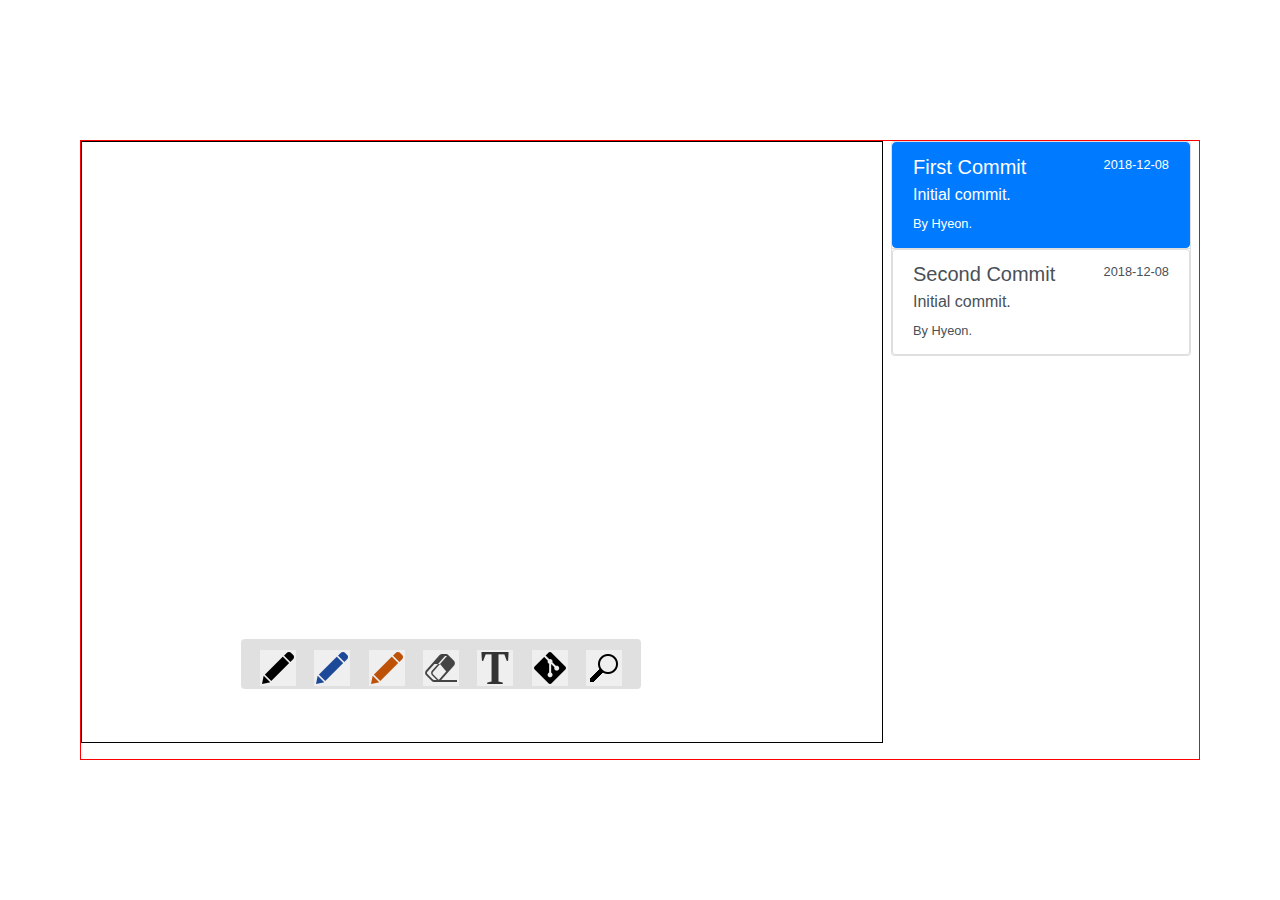
<file: HCI-Project/index.html>
<!DOCTYPE html>
<html lang="en">
<head>
    <meta name="viewport" content="width=device-width, initial-scale=1">
</head>
<head>
    <meta charset="UTF-8">
    <title>Catch mind in your Note!</title>
    <link rel="stylesheet" href="css/main_view.css">
    <link rel="stylesheet" href="css/bootstrap.css">
</head>
<body>
    <div id="container">
        <!-- Canvas -->
        <canvas id="mainCanvas" height="600" width="800"></canvas>

        <!-- History Components -->
        <div class="main_common list-group" id="history">
            <ol class="list-group">
                <li class="list-group-item" style="padding: 0;">
                    <a href="#" class="list-group-item list-group-item-action active">
                        <div class="justify-content-between d-flex">
                            <h5 class="mb-1">First Commit</h5>
                            <small>2018-12-08</small>
                        </div>
                        <p class="mb-1">Initial commit.</p>
                        <small>By Hyeon.</small>
                    </a>
                </li>
                <li class="list-group-item" style="padding: 0;">
                    <a href="#" class="list-group-item list-group-item-action">
                        <div class="justify-content-between d-flex">
                            <h5 class="mb-1">Second Commit</h5>
                            <small>2018-12-08</small>
                        </div>
                        <p class="mb-1">Initial commit.</p>
                        <small>By Hyeon.</small>
                    </a>
                </li>
            </ol>
        </div>

        <!-- Tool Box and Buttons -->
        <nav class="navbar navbar-light rounded" style="background-color: #e0e0e0;" id="controls">
            <button class="button" id="pen-black" type="button"><img class="buttonImage" src="imgs/pen.png"></button>
            <button class="button" id="pen-blue" type="button"><img class="buttonImage" src="imgs/pen_blue.png"></button>
            <button class="button" id="pen-red" type="button"><img class="buttonImage" src="imgs/pen_red.png"></button>
            <button class="button" id="eraser" type="button"><img class="buttonImage" src="imgs/eraser.png"></button>
            <button class="button" id="text" type="button"><img class="buttonImage" src="imgs/text.png"></button>
            <button class="button" id="commitModalButton" type="button" data-toggle="modal" data-target="#commitModal">
                <img class="buttonImage" src="imgs/commit.png">
            </button>

            <!-- Commit Modal -->
            <div class="modal fade" id="commitModal" tabindex="-1" role="dialog" aria-labelledby="modalLabel" aria-hidden="true">
                <div class="modal-dialog" role="document">
                    <div class="modal-content">
                        <div class="modal-header">
                            <h5 class="modal-title" id="modalLabel">Commit Message</h5>
                            <button type="button" class="close" data-dismiss="modal" aria-label="Close">
                                <span aria-hidden="true">&times;</span>
                            </button>
                        </div>
                        <div class="modal-body">
                            <h6>commit message</h6>
                            <textarea id="commitMessage"></textarea>
                        </div>
                        <div class="modal-footer">
                            <button type="button" class="btn btn-primary" data-dismiss="modal" id="commitButton">Commit</button>
                            <button type="button" class="btn btn-secondary" data-dismiss="modal">Close</button>
                        </div>
                    </div>
                </div>
            </div>

            <button class="button" id="showCommitModalButton" type="button" data-toggle="modal" data-target="#showCommitModal">
                <img class="buttonImage" src="imgs/button_search.png">
            </button>


            <!-- Show Commit Modal -->
            <div class="modal fade" id="showCommitModal" tabindex="-1" role="dialog" aria-labelledby="showCommitModalLabel" aria-hidden="true">
                <div class="modal-dialog" role="document">
                    <div class="modal-content">
                        <div class="modal-header">
                            <h5 class="modal-title" id="showCommitModalLabel">Commit Message</h5>
                            <button type="button" class="close" data-dismiss="modal" aria-label="Close">
                                <span aria-hidden="true">&times;</span>
                            </button>
                        </div>
                        <div class="modal-body">
                            <h6>commit message</h6>
                            <textarea id="showCommit"></textarea>
                        </div>
                        <div class="modal-footer">
                            <button type="button" class="btn btn-primary" data-dismiss="modal" id="showCommitButton">Show</button>
                            <button type="button" class="btn btn-secondary" data-dismiss="modal">Close</button>
                        </div>
                    </div>
                </div>
            </div>
            <!--<label for="showCommit">commit message</label><textarea id="showCommit"></textarea>-->
        </nav>
    </div>
    <script src="https://ajax.googleapis.com/ajax/libs/jquery/1.12.4/jquery.min.js"></script>
    <script type="text/javascript" src="js/bootstrap.js"></script>
    <script src="js/canvas.js"></script>
</body>
</html>
</file>
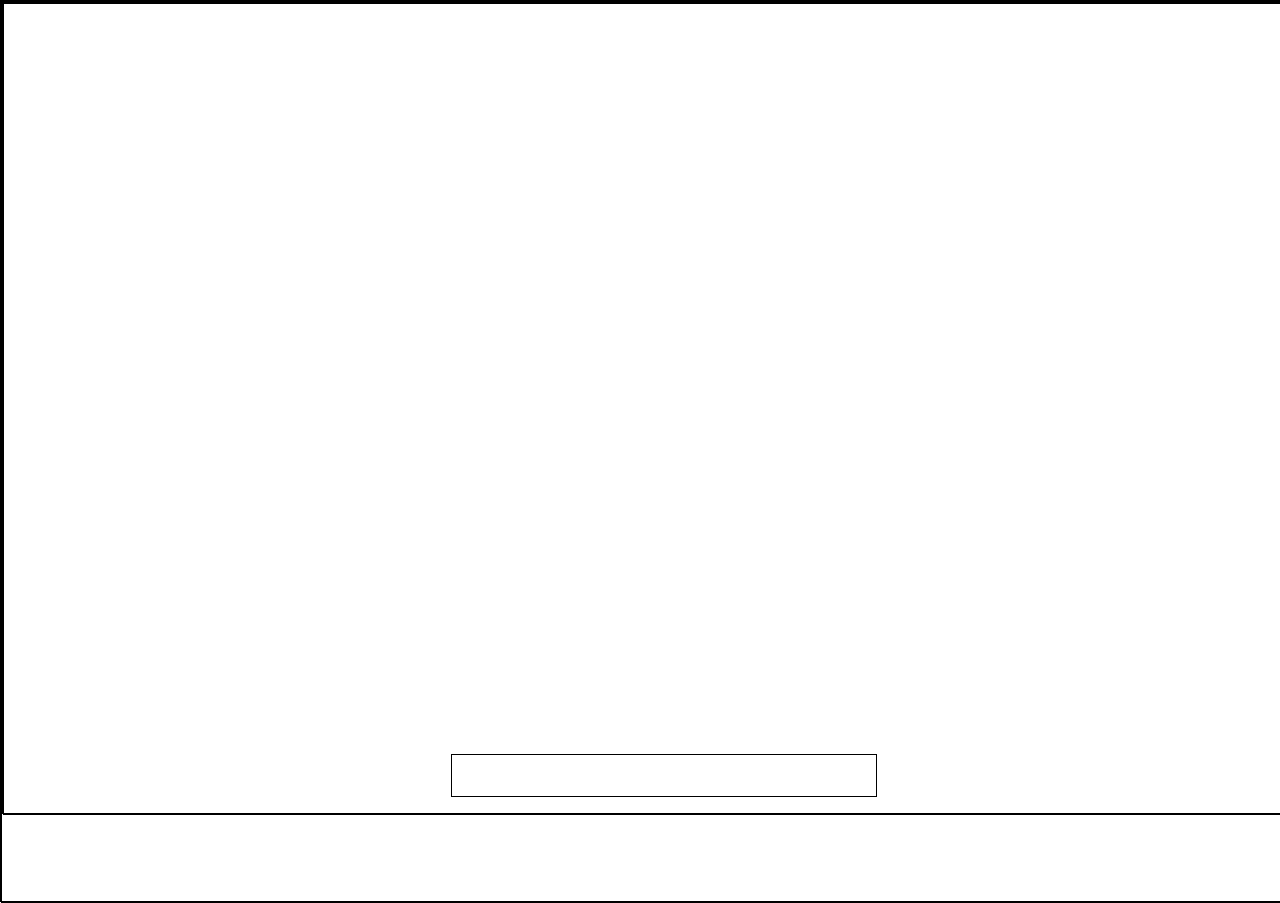
<file: hci-project_B.html>
<!DOCTYPE html>
<html>

<head>
  <meta charset="utf-8">
  <title>main_view</title>
  <meta name="generator" content="Google Web Designer 5.0.0.1126">
  <style type="text/css" id="gwd-text-style">
    * {
      border: 1px solid black;
    }
    p {
      margin: 0px;
    }
    h1 {
      margin: 0px;
    }
    h2 {
      margin: 0px;
    }
    h3 {
      margin: 0px;
    }
  </style>
  <style type="text/css">
    html, body {
      width: 100%;
      height: 100%;
      margin: 0px;
    }
    body {
      background-color: transparent;
      transform: perspective(1400px) matrix3d(1, 0, 0, 0, 0, 1, 0, 0, 0, 0, 1, 0, 0, 0, 0, 1);
      transform-style: preserve-3d;
      left: 0%;
      top: 0%;
    }
    #container {
      height: 90%;
      width: 100%;
      position: relative;
    }
    #viewport {
      height: 100%;
      width: 100%;
    }
    #controls {
      bottom: 10%;
      left: 35%;
      width: 30%;
      height: 5%;
      position: relative;
    }
  </style>
</head>

<body class="htmlNoPages">
  <div id="container">
    <canvas id="viewport">
    </canvas>
    <menu id="controls">
    </menu>
  </div>
</body>

</html>
</file>
<file: HCI-Project/css/main_view.css>
html, body{
    margin: 0;
    padding: 0;
    height: 100%;
}
#container {
    position: absolute;
    height: 620px;
    width: 1120px;
    border: 1px solid red;
    top:50%;
    left:50%;
    transform: translate(-50%, -50%);
}

#mainCanvas{
    border: 1px solid black;
    position: absolute;
    left: 0;
}

#history{
    /*border: 1px solid blue;*/
    height: 600px;
    width: 300px;
    left: 810px;
    top: 0;
    position: absolute;
}

#controls {
    bottom: 70px;
    left: 160px;
    width: 400px;
    height: 50px;
    position: absolute;
}

#commitMessage, #showCommit{
    height: 100px;
    width: 450px;
}

.button{
    margin: 3px;
    padding: 2px;
}

.button, .buttonImage{
    /*background-color: ;*/
    border: None;
}

.nonPadding{
    padding: 0;
}
</file>
